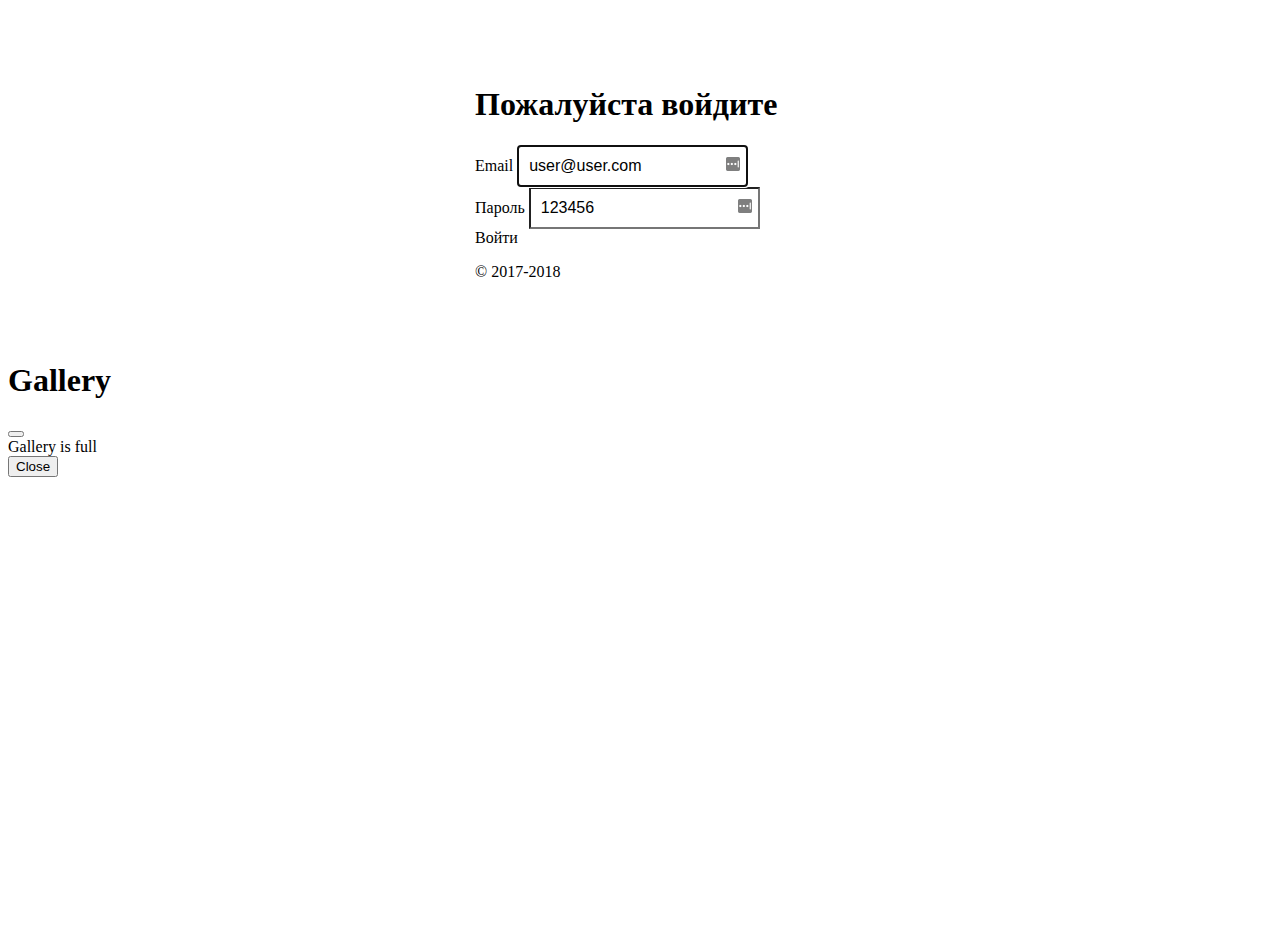
<file: ES6/index.html>
<!DOCTYPE html>
<html lang="en">
  <head>
    <meta charset="utf-8">
    <meta name="viewport" content="width=device-width, initial-scale=1, shrink-to-fit=no">
    <meta name="description" content="">
    <title>Форма входа</title>
    <link href="https://cdn.jsdelivr.net/npm/bootstrap@5.3.2/dist/css/bootstrap.min.css" rel="stylesheet" integrity="sha384-T3c6CoIi6uLrA9TneNEoa7RxnatzjcDSCmG1MXxSR1GAsXEV/Dwwykc2MPK8M2HN" crossorigin="anonymous">
    <script src="https://cdn.jsdelivr.net/npm/bootstrap@5.3.2/dist/js/bootstrap.bundle.min.js" integrity="sha384-C6RzsynM9kWDrMNeT87bh95OGNyZPhcTNXj1NW7RuBCsyN/o0jlpcV8Qyq46cDfL" crossorigin="anonymous"></script>

    <link href="css/style.css" rel="stylesheet">

    
    
    
  </head>

  <body>
    <div class="d-flex flex-column flex-md-row align-items-center p-3 px-md-4 mb-3 bg-white border-bottom box-shadow ">
      <h5 class="my-0 mr-md-auto ">JSExpert</h5>
      <nav class="my-2 my-md-0 mr-md-3">
        <a class="p-2 " href="#">Галлерея</a>
        <a class="p-2 text-dark" href="#">О пользователе</a>
      </nav>
      <a class="btn btn-outline-primary" href="#">Выход</a>
    </div>

    <main class="text-center" role="main">
        <div class="alert alert-danger" role="alert">
            This is a danger alert—check it out!
        </div>
        <form class="form-signin">

            <h1 class="h3 mb-3 font-weight-normal">Пожалуйста войдите</h1>
            <label for="inputEmail" class="sr-only">Email</label>
            <input type="text" id="inputEmail" class="form-control" placeholder="Email address" required="" autofocus="" style="background-image: url(&quot;[data-uri]&quot;); background-repeat: no-repeat; background-attachment: scroll; background-size: 16px 18px; background-position: 98% 50%;" autocomplete="off">
            <div class="mb-3"></div>
            <label for="inputPassword" class="sr-only">Пароль</label>
            <input type="text" id="inputPassword" class="form-control" placeholder="Password" required="" style="background-image: url(&quot;[data-uri]&quot;); background-repeat: no-repeat; background-attachment: scroll; background-size: 16px 18px; background-position: 98% 50%;" autocomplete="off">
            <div class="mb-3"></div>
            <div class="btn btn-lg btn-primary btn-block" type="submit">Войти</div>
            <p class="mt-5 mb-3 text-muted">© 2017-2018</p>
        </form>
    </main>


    <main role="main">
      <section class="jumbotron text-center">
        <div class="container">
          <h1 class="jumbotron-heading">Автомобильная галлерея</h1>
          <p class="lead text-muted">На этой странице вы можете увидеть отличную галлерею, которая дает вам возможность ознакомится с нашим каталогом транспортных средств. </p>
          <div class="row">
            <div class="col-md-12">

              <!-- Large button groups (default and split) -->
<div class="btn-group">
  <button class="btn btn-secondary  dropdown-toggle" type="button" data-bs-toggle="dropdown" aria-expanded="false">
   Фильтровать по имени
  </button>
  <ul class="dropdown-menu">
   <a class="dropdown-item" date-type="new" href="#">A --- Z</a>
   <a class="dropdown-item" date-type="old" href="#">Z --- A</a>
  </ul>
</div>
<div class="btn-group">
   <button class="btn btn-secondary  dropdown-toggle" type="button" data-bs-toggle="dropdown" aria-expanded="false">
    Фильтровать по дате
  </button>
  <ul class="dropdown-menu">
    <a class="dropdown-item" date-type="new" href="#">Сначала новые</a>
    <a class="dropdown-item" date-type="old" href="#">Сначала старые</a>
  </ul>
</div>

          </div>
        
        </div>
      </section>

      
     
      <div class="container">

    



      <div class="row text-center first-group hide">
        
        <div class="col-12">
          <div id="first-line" class="row justify-content-start"></div>
        </div>
      </div>
         <div class="row text-center  ">                
                <div class="align-text-top">        
               <br>
<button id = "play" type="button" class="btn btn-primary p" data-bs-toggle="" data-bs-target="#staticBackdrop">
  Add Image
</button>
              <div></div>
              <div></div>
                <br><br>      
       
        </div>
      </div>
      
      

           

    </div>
    </main>







    <main class="text-center" role="main">
    	<p>user page</p>
    	
    </main>




  <!-- Modal -->
  <div class="modal fade" id="staticBackdrop" data-bs-backdrop="static" data-bs-keyboard="false" tabindex="-1" aria-labelledby="staticBackdropLabel" aria-hidden="true">
    <div class="modal-dialog">
      <div class="modal-content">
        <div class="modal-header">
          <h1 class="modal-title fs-5" id="staticBackdropLabel">Gallery</h1>
          <button type="button" class="btn-close" data-bs-dismiss="modal" aria-label="Close"></button>
        </div>
        <div class="modal-body">
          Gallery is full
        </div>
        <div class="modal-footer">
          <button type="button" class="btn btn-secondary" data-bs-dismiss="modal">Close</button>
         
        </div>
      </div>
    </div>
  </div>








    <script src=js/library.js></script>
    <script src=js/data.js></script>
   
     <script src=js/login.js></script>
      <script src=js/validator.js></script>
    <script src=js/gallery.js></script>
    <script src=js/main.js></script>
   
   
  </body>
</html>
</file>
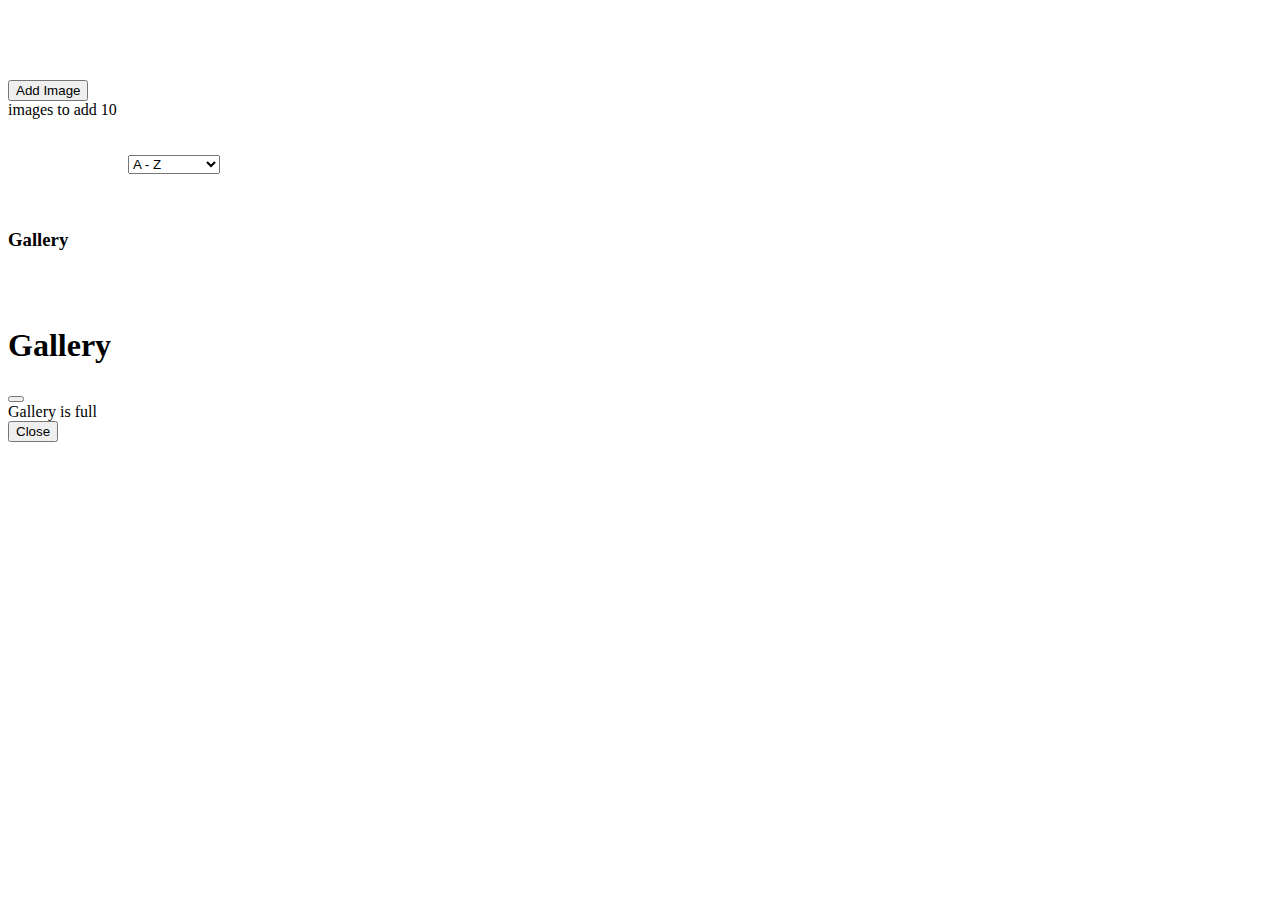
<file: gallery delete/index.html>
<!DOCTYPE html>
<html lang="en">

<head>
	<meta charset="utf-8">
	<title>JS/Expert Example</title>

	<link href="https://cdn.jsdelivr.net/npm/bootstrap@5.3.2/dist/css/bootstrap.min.css" rel="stylesheet" integrity="sha384-T3c6CoIi6uLrA9TneNEoa7RxnatzjcDSCmG1MXxSR1GAsXEV/Dwwykc2MPK8M2HN" crossorigin="anonymous">
	<script src="https://cdn.jsdelivr.net/npm/bootstrap@5.3.2/dist/js/bootstrap.bundle.min.js" integrity="sha384-C6RzsynM9kWDrMNeT87bh95OGNyZPhcTNXj1NW7RuBCsyN/o0jlpcV8Qyq46cDfL" crossorigin="anonymous"></script>
</head>
<body>
 


	<div class="site-wrapper">
		<div class="container">

			 <div class="row text-center">
                <div class="col-lg-4 col-md-4"></div>
                <div class="col-lg-4 col-md-4">

		           
							

							  <!-- Button trigger modal --><br><br><br><br>
<button id = "play" type="button" class="btn btn-primary" data-bs-toggle="" data-bs-target="#staticBackdrop">
  Add Image
</button>


							<div></div>
							<div></div>
						    <br><br>						

						<select id="line-selector" class="form-control count-selector" style="margin-left: 120px;">
								<option default value="0">A - Z</option>
								<option value="1">Z - A</option>
								<option value="2">Newest first</option>
								<option value="3">Oldest first</option>
						</select>
						
				</div>
			</div>



			<div class="row text-center first-group hide">
				<div class="col-md-12"><br><br>
					<h3>Gallery</h3>
				</div><br><br>
				<div class="col-12">
					<div id="first-line" class="row justify-content-start"></div>
				</div>
			</div>
			
			

           

		</div>
	</div>

	  <!-- Button trigger modal -->
	

	<!-- Modal -->
	<div class="modal fade" id="staticBackdrop" data-bs-backdrop="static" data-bs-keyboard="false" tabindex="-1" aria-labelledby="staticBackdropLabel" aria-hidden="true">
	  <div class="modal-dialog">
	    <div class="modal-content">
	      <div class="modal-header">
	        <h1 class="modal-title fs-5" id="staticBackdropLabel">Gallery</h1>
	        <button type="button" class="btn-close" data-bs-dismiss="modal" aria-label="Close"></button>
	      </div>
	      <div class="modal-body">
	        Gallery is full
	      </div>
	      <div class="modal-footer">
	        <button type="button" class="btn btn-secondary" data-bs-dismiss="modal">Close</button>
	       
	      </div>
	    </div>
	  </div>
	</div>





	<script src="js/data.js"></script>
	<script src="js/main.js"></script>
</body>
</html>
</file>
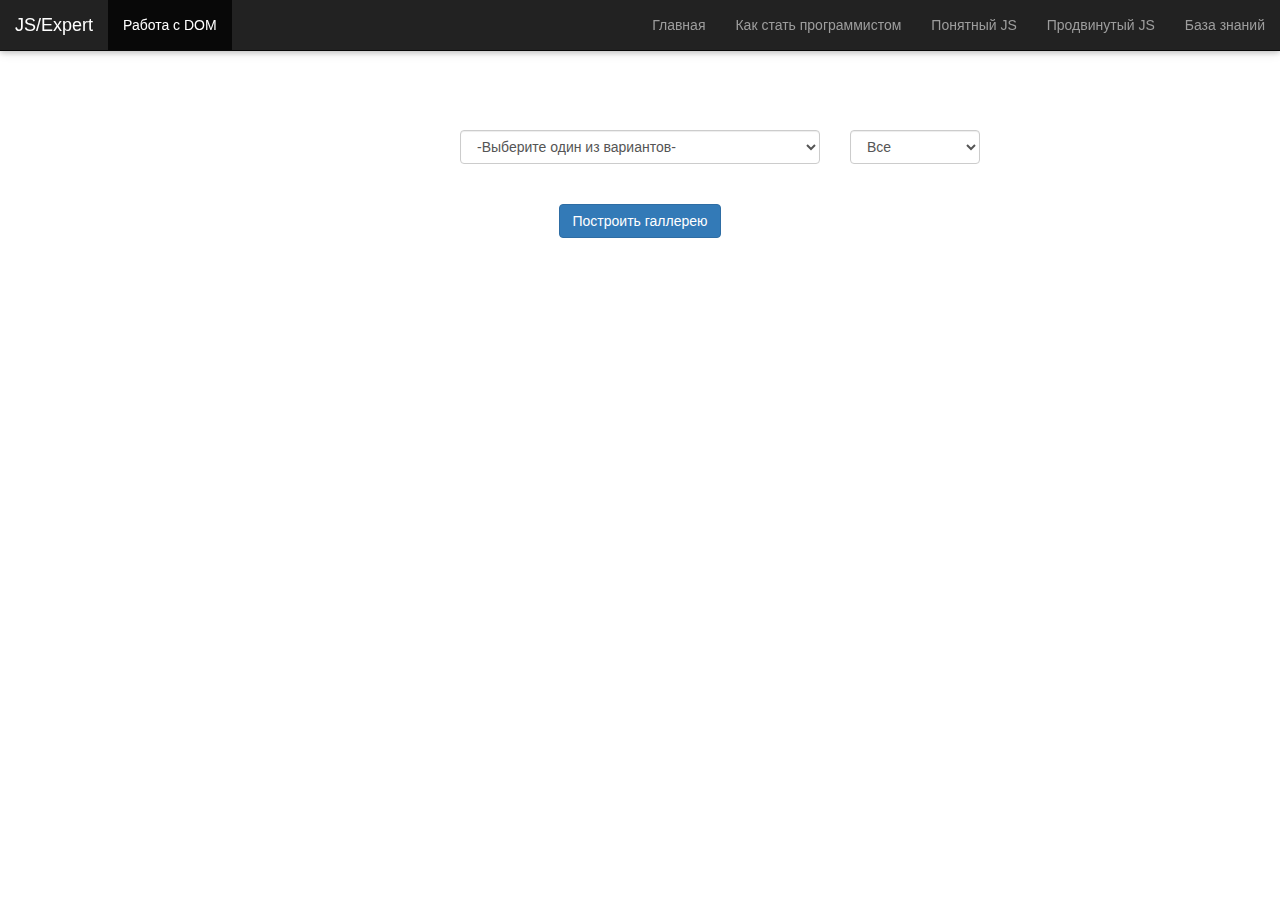
<file: gallery/index.html>
<!DOCTYPE html>
<html lang="en">

<head>
	<meta charset="utf-8">
	<title>JS/Expert Example</title>
	<link rel="stylesheet" href="css/bootstrap.min.css">
	<link rel="stylesheet" href="css/style.css">
</head>
<body>
 
	<nav class="navbar navbar-inverse navbar-fixed-top">
		<div class="container-fluid">
			<div class="navbar-header">
				<button type="button" class="navbar-toggle" data-toggle="collapse" data-target="#myNavbar">
					<span class="icon-bar"></span>
					<span class="icon-bar"></span>
					<span class="icon-bar"></span>                        
				</button>
				<a class="navbar-brand" href="http://www.jsexpert.net/">JS/Expert</a>
			</div>
			<div class="collapse navbar-collapse" id="myNavbar">

				<ul class="nav navbar-nav hidden-sm hidden-md">
					<li class="active"><a href="#">Работа с DOM</a></li>
				</ul>

				<ul class="nav navbar-nav navbar-right">
					<li><a href="http://www.jsexpert.net/#head">Главная</a></li>
					<li><a href="http://www.jsexpert.net/#basic">Как стать программистом</a></li>
					<li><a href="http://www.jsexpert.net/#js">Понятный JS</a></li>
					<li><a href="http://www.jsexpert.net/#angular">Продвинутый JS</a></li>
					<li><a href="http://www.jsexpert.net/articles/">База знаний</a></li>
				</ul>
			</div>
		</div>
	</nav>

	<div class="site-wrapper">
		<div class="container">
			<div class="row text-center first-group hide">
				<div class="col-md-12">
					<h3>Галлерея построенная с помощью replace</h3>
				</div>
				<div class="col-md-12">
					<div id="first-line"></div>
				</div>
			</div>
			
			<div class="row text-center second-group hide">
				<div class="col-md-12">
					<h3>Галлерея построенная с помощью шаблонных строк</h3>
				</div>
				<div class="col-md-12">
					<div id="second-line"></div>
				</div>
			</div>
			
			<div class="row text-center third-group hide">
				<div class="col-md-12">
					<h3>Галлерея построенная с помощью createElement</h3>
				</div>
				<div class="col-md-12">
					<div id="third-line"></div>
				</div>
			</div>

            <div class="row text-center">
                <div class="col-lg-4 col-md-4"></div>
                <div class="col-lg-4 col-md-4">
					<select id="type-selector" class="form-control">
					  <option default value="0">-Выберите один из вариантов-</option>
                      <option value="1">Использовать replace</option>
                      <option value="2">Использовать шаблонные строки</option>
					  <option value="3">Использовать createElement</option>
					</select>
					
					
                </div>
                <div class="col-lg-4 col-md-4">
						<select id="line-selector" class="form-control count-selector">
								<option default value="0">Все</option>
								<option value="1">Три картинки</option>
								<option value="2">Шесть картинок</option>
							  </select>
						<br><br>
				</div>
             
            
				<div class="col-lg-12 col-md-12">
					<div class="btn btn-primary" id="play">Построить галлерею</div>
				    <br><br>
				</div>
			</div>

		</div>
	</div>
	<script src="js/data.js"></script>
	<script src="js/main.js"></script>
</body>
</html>
</file>
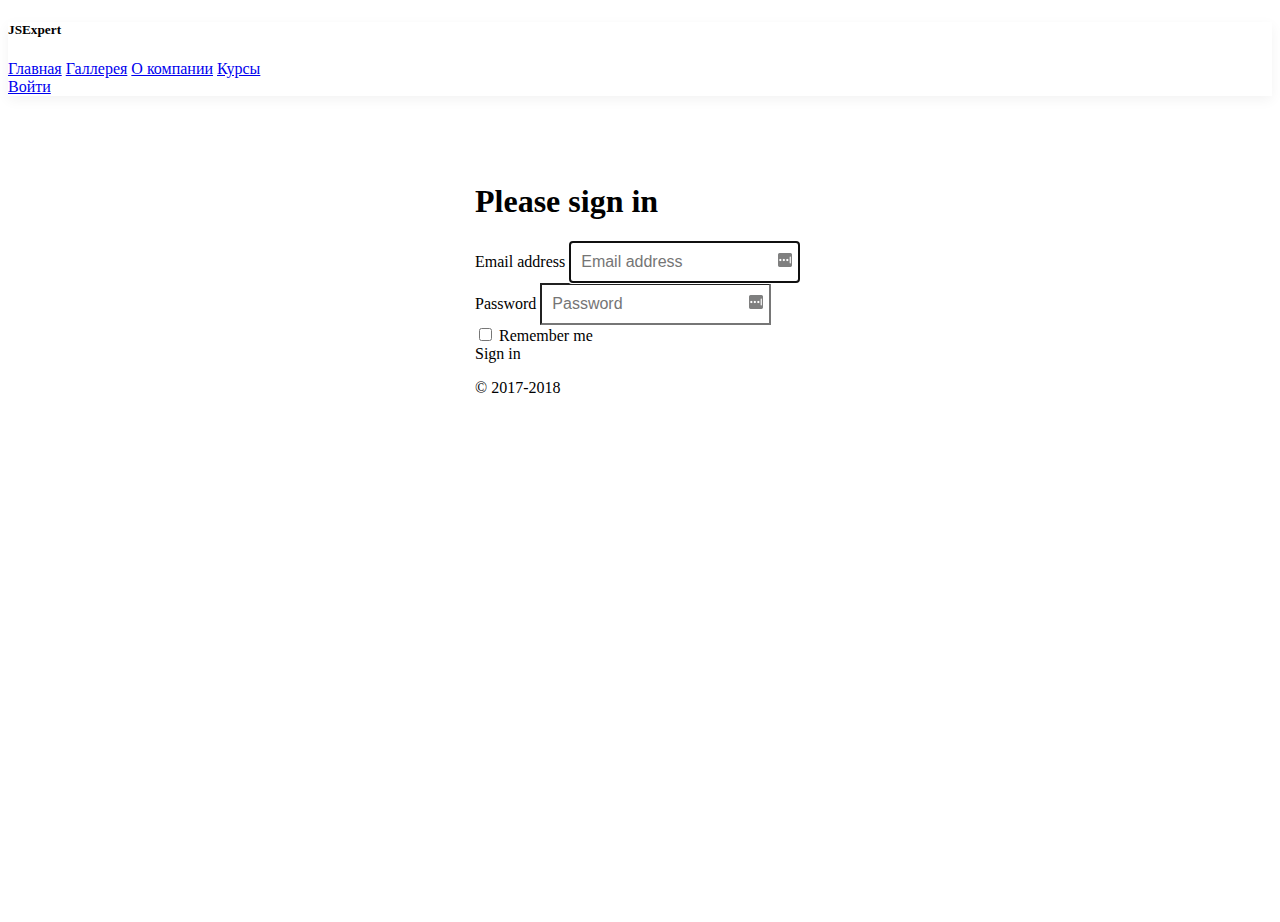
<file: loginForm/index.html>
<!DOCTYPE html>
<html lang="en">
  <head>
    <meta charset="utf-8">
    <meta name="viewport" content="width=device-width, initial-scale=1, shrink-to-fit=no">
    <meta name="description" content="">
    <title>Форма входа</title>

    <link href="https://cdn.jsdelivr.net/npm/bootstrap@5.3.2/dist/css/bootstrap.min.css" rel="stylesheet" integrity="sha384-T3c6CoIi6uLrA9TneNEoa7RxnatzjcDSCmG1MXxSR1GAsXEV/Dwwykc2MPK8M2HN" crossorigin="anonymous">
    <script src="https://cdn.jsdelivr.net/npm/bootstrap@5.3.2/dist/js/bootstrap.bundle.min.js" integrity="sha384-C6RzsynM9kWDrMNeT87bh95OGNyZPhcTNXj1NW7RuBCsyN/o0jlpcV8Qyq46cDfL" crossorigin="anonymous"></script>
    
    
    <link href="css/style.css" rel="stylesheet">
  </head>

  <body>
    <div class="d-flex flex-column flex-md-row align-items-center p-3 px-md-4 mb-3 bg-white border-bottom box-shadow">
      <h5 class="my-0 mr-md-auto font-weight-normal">JSExpert</h5>
      <nav class="my-2 my-md-0 mr-md-3">
        <a class="p-2 text-dark" href="#">Главная</a>
        <a class="p-2 text-dark" href="#">Галлерея</a>
        <a class="p-2 text-dark" href="#">О компании</a>
        <a class="p-2 text-dark" href="#">Курсы</a>
      </nav>
      <a class="btn btn-outline-primary" href="#">Войти</a>
    </div>

    <main class="text-center" role="main">
        <div class="alert alert-danger" role="alert">
            This is a danger alert—check it out!
        </div>
        
        <form class="form-signin">

            <h1 class="h3 mb-3 font-weight-normal">Please sign in</h1>
            <label for="inputEmail" class="sr-only">Email address</label>
            <input type="text" id="inputEmail" class="form-control" placeholder="Email address" required="" autofocus="" style="background-image: url(&quot;[data-uri]&quot;); background-repeat: no-repeat; background-attachment: scroll; background-size: 16px 18px; background-position: 98% 50%;" autocomplete="off">
            <label for="inputPassword" class="sr-only">Password</label>
            <input type="text" id="inputPassword" class="form-control" placeholder="Password" required="" style="background-image: url(&quot;[data-uri]&quot;); background-repeat: no-repeat; background-attachment: scroll; background-size: 16px 18px; background-position: 98% 50%;" autocomplete="off">
            <div class="checkbox mb-3">
                <label>
                    <input type="checkbox" value="remember-me"> Remember me
                </label>
            </div>
            <div id='submit' class="btn btn-lg btn-primary btn-block" type="submit">Sign in</div>
            <p class="mt-5 mb-3 text-muted">© 2017-2018</p>
        </form>
    </main>

    <div class="userdata hide">
      list of data from user


    </div>

    <footer class="position-absolute top-100 start-50 translate-middle hide">
      <p>
        <a href="#">sign out</a>
      </p>
      <div>
        -
      </div>
    </footer>



   
    <script src=js/main.js></script>
  </body>
</html>
</file>
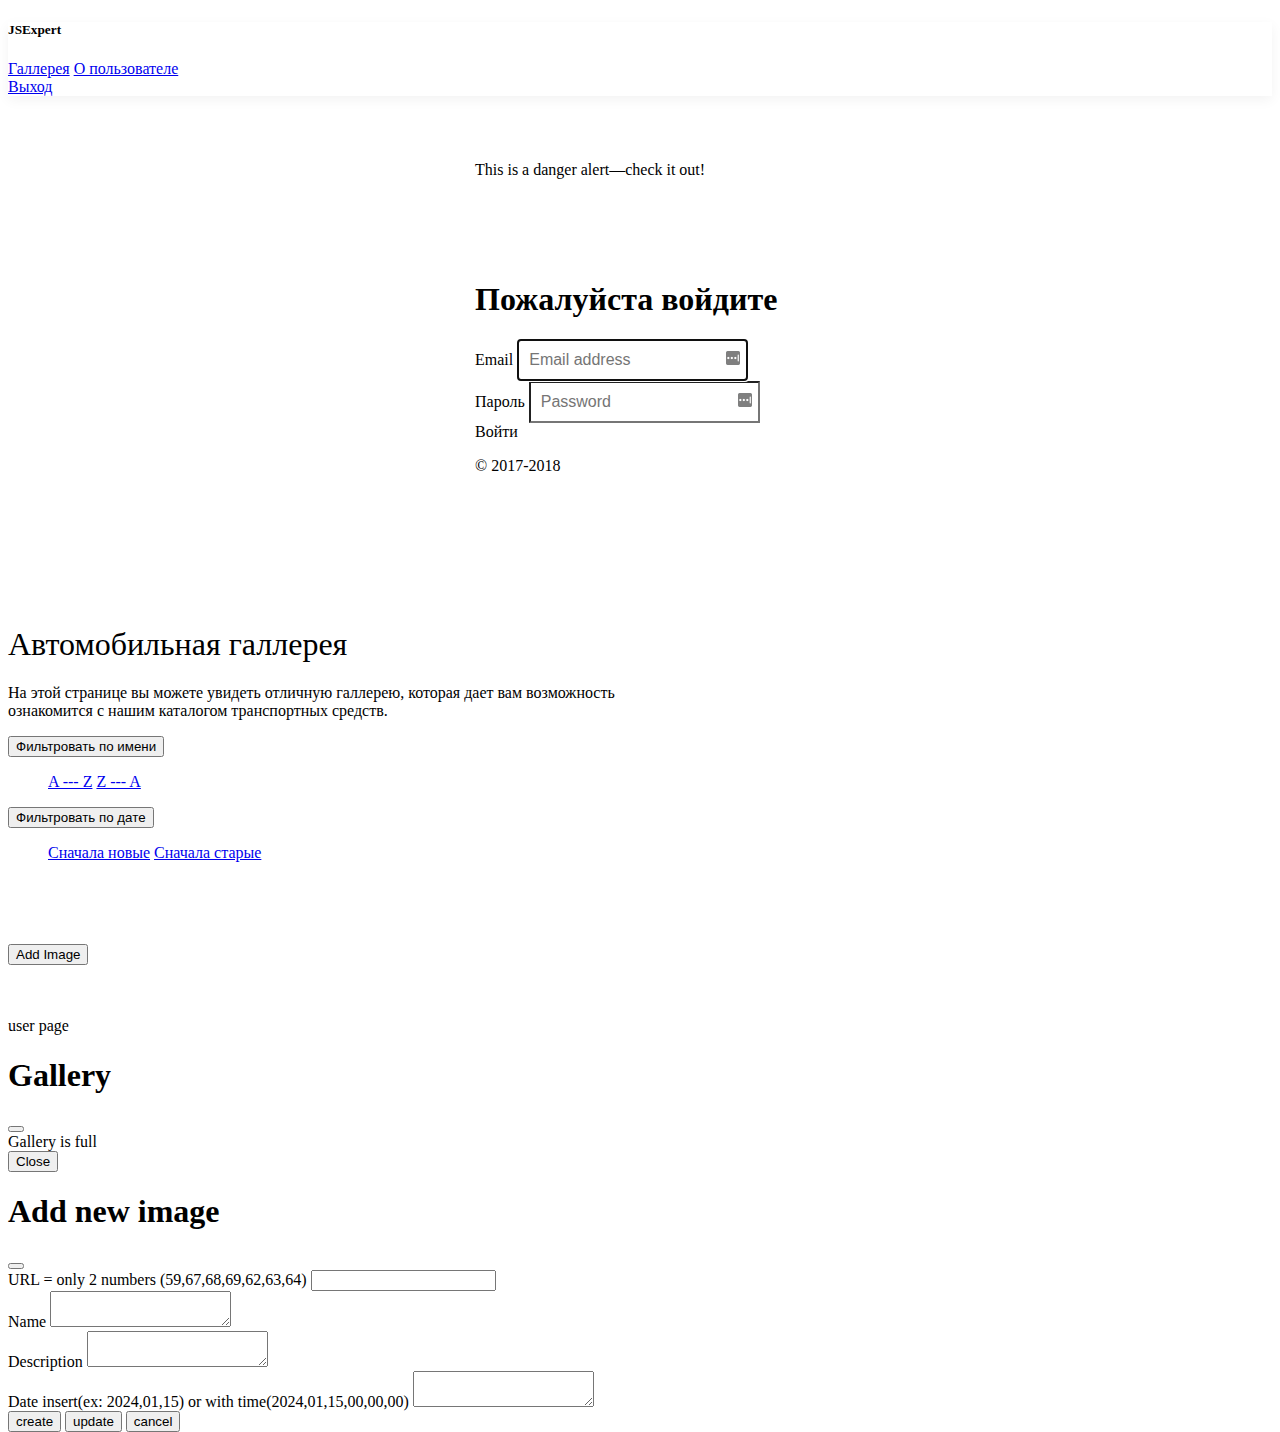
<file: Ajax/public/index.html>
<!DOCTYPE html>
<html lang="en">
  <head>
    <meta charset="utf-8">
    <meta name="viewport" content="width=device-width, initial-scale=1, shrink-to-fit=no">
    <meta name="description" content="">
    <title>Форма входа</title>
    <link href="https://cdn.jsdelivr.net/npm/bootstrap@5.3.2/dist/css/bootstrap.min.css" rel="stylesheet" integrity="sha384-T3c6CoIi6uLrA9TneNEoa7RxnatzjcDSCmG1MXxSR1GAsXEV/Dwwykc2MPK8M2HN" crossorigin="anonymous">
    <script src="https://cdn.jsdelivr.net/npm/bootstrap@5.3.2/dist/js/bootstrap.bundle.min.js" integrity="sha384-C6RzsynM9kWDrMNeT87bh95OGNyZPhcTNXj1NW7RuBCsyN/o0jlpcV8Qyq46cDfL" crossorigin="anonymous"></script>

    <link href="css/style.css" rel="stylesheet">

    
    
    
  </head>

  <body>
    <div class="d-flex flex-column flex-md-row align-items-center p-3 px-md-4 mb-3 bg-white border-bottom box-shadow ">
      <h5 class="my-0 mr-md-auto ">JSExpert</h5>
      <nav class="my-2 my-md-0 mr-md-3">
        <a class="p-2 " href="#">Галлерея</a>
        <a class="p-2 text-dark" href="#">О пользователе</a>
      </nav>
      <a class="btn btn-outline-primary" href="#">Выход</a>
    </div>

    <main class="text-center" role="main">
        <div class="alert alert-danger" role="alert">
            This is a danger alert—check it out!
        </div>
        <form class="form-signin">

            <h1 class="h3 mb-3 font-weight-normal">Пожалуйста войдите</h1>
            <label for="inputEmail" class="sr-only">Email</label>
            <input type="text" id="inputEmail" class="form-control" placeholder="Email address" required="" autofocus="" style="background-image: url(&quot;[data-uri]&quot;); background-repeat: no-repeat; background-attachment: scroll; background-size: 16px 18px; background-position: 98% 50%;" autocomplete="off">
            <div class="mb-3"></div>
            <label for="inputPassword" class="sr-only">Пароль</label>
            <input type="text" id="inputPassword" class="form-control" placeholder="Password" required="" style="background-image: url(&quot;[data-uri]&quot;); background-repeat: no-repeat; background-attachment: scroll; background-size: 16px 18px; background-position: 98% 50%;" autocomplete="off">
            <div class="mb-3"></div>
            <div class="btn btn-lg btn-primary btn-block" type="submit">Войти</div>
            <p class="mt-5 mb-3 text-muted">© 2017-2018</p>
        </form>
    </main>


    <main role="main">
      <section class="jumbotron text-center">
        <div class="container">
          <h1 class="jumbotron-heading">Автомобильная галлерея</h1>
          <p class="lead text-muted">На этой странице вы можете увидеть отличную галлерею, которая дает вам возможность ознакомится с нашим каталогом транспортных средств. </p>
          <div class="row">
            <div class="col-md-12">

              <!-- Large button groups (default and split) -->
<div class="btn-group">
  <button class="btn btn-secondary  dropdown-toggle" type="button" data-bs-toggle="dropdown" aria-expanded="false">
   Фильтровать по имени
  </button>
  <ul class="dropdown-menu">
   <a class="dropdown-item" date-type="new" href="#">A --- Z</a>
   <a class="dropdown-item" date-type="old" href="#">Z --- A</a>
  </ul>
</div>
<div class="btn-group">
   <button class="btn btn-secondary  dropdown-toggle" type="button" data-bs-toggle="dropdown" aria-expanded="false">
    Фильтровать по дате
  </button>
  <ul class="dropdown-menu">
    <a class="dropdown-item" date-type="new" href="#">Сначала новые</a>
    <a class="dropdown-item" date-type="old" href="#">Сначала старые</a>
  </ul>
</div>

          </div>
        
        </div>
      </section>

      
     
      <div class="container">

    



      <div class="row text-center first-group hide">
        
        <div class="col-12">
          <div id="first-line" class="row justify-content-start"></div>
        </div>
      </div>
         <div class="row text-center  ">                
                <div class="align-text-top">        
               <br>
<button id = "play" type="button" class="btn btn-primary p" data-bs-toggle="modal" data-bs-target="#exampleModal">
  Add Image
</button>
              <div></div>
              <div></div>
                <br><br>      
       
        </div>
      </div>
      
      

           

    </div>
    </main>







    <main class="text-center" role="main">
    	<p>user page</p>
    	
    </main>




  <!-- Modal  end of pictures in array-->
  <div class="modal fade" id="staticBackdrop" data-bs-backdrop="static" data-bs-keyboard="false" tabindex="-1" aria-labelledby="staticBackdropLabel" aria-hidden="true">
    <div class="modal-dialog">
      <div class="modal-content">
        <div class="modal-header">
          <h1 class="modal-title fs-5" id="staticBackdropLabel">Gallery</h1>
          <button type="button" class="btn-close" data-bs-dismiss="modal" aria-label="Close"></button>
        </div>
        <div class="modal-body">
          Gallery is full
        </div>
        <div class="modal-footer">
          <button type="button" class="btn btn-secondary" data-bs-dismiss="modal">Close</button>
         
        </div>
      </div>
    </div>
  </div>

<!-- Modal form to insert new data for adding data in json file -->



<div class="modal fade" id="exampleModal" tabindex="-1" aria-labelledby="exampleModalLabel" >
  <div class="modal-dialog">
    <div class="modal-content">
      <div class="modal-header">
        <h1 class="modal-title fs-5" id="exampleModalLabel">Add new image</h1>
        <button type="button" class="btn-close" data-bs-dismiss="modall" aria-label="Close"></button>
      </div>
      <div class="modal-body">
        <form>
          <div class="mb-3">
            <label for="message-text" class="col-form-label">URL = only 2 numbers (59,67,68,69,62,63,64)</label>
            <input type="text" class="form-control" id="url">
          </div>
          <div class="mb-3">
            <label for="message-text" class="col-form-label">Name</label>
            <textarea class="form-control" id="name"></textarea>
          </div>
           <div class="mb-3">
            <label for="message-text" class="col-form-label">Description</label>
            <textarea class="form-control" id="description"></textarea>
          </div>
          <div class="mb-3">
            <label for="message-text" class="col-form-label">Date insert(ex: 2024,01,15) or with time(2024,01,15,00,00,00)</label>
            <textarea class="form-control" id="date"></textarea>
          </div>
        </form>
      </div>
      <div class="modal-footer">
        <button type="button" id='create' class="btn btn-secondary bs" data-bs-dismiss="modal">create</button>
        <button type="button" id='update' class="btn btn-secondary bu" data-bs-dismiss="modal">update</button>
        <button type="button" class="btn btn-secondary" data-bs-dismiss="modal">cancel</button>
      
      </div>
    </div>
  </div>
</div>





    <script src=js/library.js></script>
    <script src=js/data.js></script>
   
     <script src=js/login.js></script>
      <script src=js/validator.js></script>
    <script src=js/gallery.js></script>
    <script src=js/main.js></script>
   
   
  </body>
</html>
</file>
<file: ES6/css/style.css>
:root {
  --jumbotron-padding-y: 3rem;
}

.jumbotron {
  padding-top: var(--jumbotron-padding-y);
  padding-bottom: var(--jumbotron-padding-y);
  margin-bottom: 0;
  background-color: #fff;
}

/* @media (min-width: 768px) {
  .jumbotron {
    padding-top: calc(var(--jumbotron-padding-y) * 2);
    padding-bottom: calc(var(--jumbotron-padding-y) * 2);
  }
} */

.jumbotron p:last-child {
  margin-bottom: 0;
}

.jumbotron-heading {
  font-weight: 300;
}

.jumbotron .container {
  max-width: 40rem;
}

footer {
  padding-top: 3rem;
  padding-bottom: 3rem;
}

footer p {
  margin-bottom: .25rem;
}

.box-shadow { box-shadow: 0 .25rem .75rem rgba(0, 0, 0, .05); }


.hide {
  display: none;
}

.show {
  display: block;
}

html,
body {
  height: 100%;
}

.form-signin,
.alert.alert-danger {
  width: 100%;
  max-width: 330px;
  padding: 15px;
  margin: 50px auto;
}
.form-signin .checkbox {
  font-weight: 400;
}
.form-signin .form-control {
  position: relative;
  box-sizing: border-box;
  height: auto;
  padding: 10px;
  font-size: 16px;
}
.form-signin .form-control:focus {
  z-index: 2;
}
.form-signin input[type="email"] {
  margin-bottom: -1px;
  border-bottom-right-radius: 0;
  border-bottom-left-radius: 0;
}
.form-signin input[type="password"] {
  margin-bottom: 10px;
  border-top-left-radius: 0;
  border-top-right-radius: 0;
}


/* 

.navbar {
	-webkit-box-shadow: 0 2px 5px 0 rgba(0, 0, 0, 0.16), 0 2px 10px 0 rgba(0, 0, 0, 0.12);
	-moz-box-shadow: 0 2px 5px 0 rgba(0, 0, 0, 0.16), 0 2px 10px 0 rgba(0, 0, 0, 0.12);
	box-shadow: 0 2px 5px 0 rgba(0, 0, 0, 0.16), 0 2px 10px 0 rgba(0, 0, 0, 0.12);
} */
</file>
<file: gallery/css/style.css>
.site-wrapper {
    margin-top: 110px;
}

.text-center {
    margin-top: 20px;
}

.navbar {
	-webkit-box-shadow: 0 2px 5px 0 rgba(0, 0, 0, 0.16), 0 2px 10px 0 rgba(0, 0, 0, 0.12);
	-moz-box-shadow: 0 2px 5px 0 rgba(0, 0, 0, 0.16), 0 2px 10px 0 rgba(0, 0, 0, 0.12);
	box-shadow: 0 2px 5px 0 rgba(0, 0, 0, 0.16), 0 2px 10px 0 rgba(0, 0, 0, 0.12);
}


.info-wrapper {
    padding: 5px;
    text-align: left;
}

.count-selector {
    width:130px;
}

.top-padding {
    padding-top: 10px;
}
</file>
<file: loginForm/css/style.css>
:root {
  --jumbotron-padding-y: 3rem;
}

.jumbotron {
  padding-top: var(--jumbotron-padding-y);
  padding-bottom: var(--jumbotron-padding-y);
  margin-bottom: 0;
  background-color: #fff;
}

/* @media (min-width: 768px) {
  .jumbotron {
    padding-top: calc(var(--jumbotron-padding-y) * 2);
    padding-bottom: calc(var(--jumbotron-padding-y) * 2);
  }
} */

.jumbotron p:last-child {
  margin-bottom: 0;
}

.jumbotron-heading {
  font-weight: 300;
}

.jumbotron .container {
  max-width: 40rem;
}

footer {
  padding-top: 3rem;
  padding-bottom: 3rem;
}

footer p {
  margin-bottom: .25rem;
}

.box-shadow { box-shadow: 0 .25rem .75rem rgba(0, 0, 0, .05); }


.hide {
  display: none;
}

.show {
  display: block;
}

html,
body {
  height: 100%;
}

.form-signin,
.alert.alert-danger {
  width: 100%;
  max-width: 330px;
  padding: 15px;
  margin: 50px auto;
}
.form-signin .checkbox {
  font-weight: 400;
}
.form-signin .form-control {
  position: relative;
  box-sizing: border-box;
  height: auto;
  padding: 10px;
  font-size: 16px;
}
.form-signin .form-control:focus {
  z-index: 2;
}
.form-signin input[type="email"] {
  margin-bottom: -1px;
  border-bottom-right-radius: 0;
  border-bottom-left-radius: 0;
}
.form-signin input[type="password"] {
  margin-bottom: 10px;
  border-top-left-radius: 0;
  border-top-right-radius: 0;
}


/* 

.navbar {
	-webkit-box-shadow: 0 2px 5px 0 rgba(0, 0, 0, 0.16), 0 2px 10px 0 rgba(0, 0, 0, 0.12);
	-moz-box-shadow: 0 2px 5px 0 rgba(0, 0, 0, 0.16), 0 2px 10px 0 rgba(0, 0, 0, 0.12);
	box-shadow: 0 2px 5px 0 rgba(0, 0, 0, 0.16), 0 2px 10px 0 rgba(0, 0, 0, 0.12);
} */
</file>
<file: Ajax/public/css/style.css>
:root {
  --jumbotron-padding-y: 3rem;
}

.jumbotron {
  padding-top: var(--jumbotron-padding-y);
  padding-bottom: var(--jumbotron-padding-y);
  margin-bottom: 0;
  background-color: #fff;
}

/* @media (min-width: 768px) {
  .jumbotron {
    padding-top: calc(var(--jumbotron-padding-y) * 2);
    padding-bottom: calc(var(--jumbotron-padding-y) * 2);
  }
} */

.jumbotron p:last-child {
  margin-bottom: 0;
}

.jumbotron-heading {
  font-weight: 300;
}

.jumbotron .container {
  max-width: 40rem;
}

footer {
  padding-top: 3rem;
  padding-bottom: 3rem;
}

footer p {
  margin-bottom: .25rem;
}

.box-shadow { box-shadow: 0 .25rem .75rem rgba(0, 0, 0, .05); }


.hide {
  display: none;
}

.show {
  display: block;
}

html,
body {
  height: 100%;
}

.form-signin,
.alert.alert-danger {
  width: 100%;
  max-width: 330px;
  padding: 15px;
  margin: 50px auto;
}
.form-signin .checkbox {
  font-weight: 400;
}
.form-signin .form-control {
  position: relative;
  box-sizing: border-box;
  height: auto;
  padding: 10px;
  font-size: 16px;
}
.form-signin .form-control:focus {
  z-index: 2;
}
.form-signin input[type="email"] {
  margin-bottom: -1px;
  border-bottom-right-radius: 0;
  border-bottom-left-radius: 0;
}
.form-signin input[type="password"] {
  margin-bottom: 10px;
  border-top-left-radius: 0;
  border-top-right-radius: 0;
}


/* 

.navbar {
	-webkit-box-shadow: 0 2px 5px 0 rgba(0, 0, 0, 0.16), 0 2px 10px 0 rgba(0, 0, 0, 0.12);
	-moz-box-shadow: 0 2px 5px 0 rgba(0, 0, 0, 0.16), 0 2px 10px 0 rgba(0, 0, 0, 0.12);
	box-shadow: 0 2px 5px 0 rgba(0, 0, 0, 0.16), 0 2px 10px 0 rgba(0, 0, 0, 0.12);
} */
</file>
